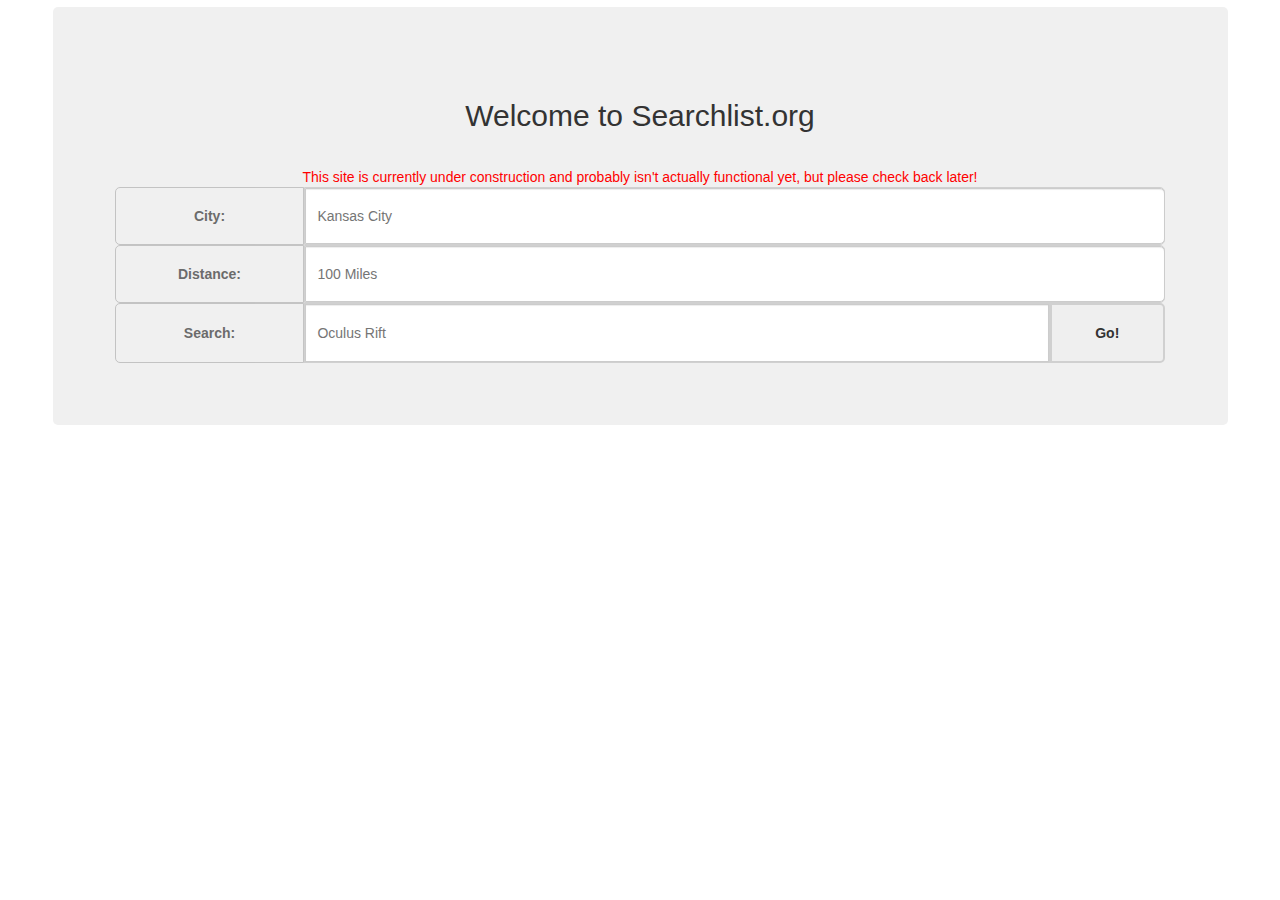
<file: index.html>
<!DOCTYPE html PUBLIC"-//W3C//DTD XHTML 1.0 Strict//EN"
"http://www.w3.org/TR/xhtml1/DTD/xhtml1-strict.dtd">
<!--
Authors: 		Dan Cash & Cliff Shull
Initial Date:	02/05/2017
Last Edit:		02/05/2017
Revision:		1.0.0 (Major/Minor/Hotfix)
-->
<html>
  <head>
  <meta http-equiv="content-type" content="text/html; charset=utf-8" />
    <title>searchlist.org</title>
    <link rel="stylesheet" href="css/layout.css" crossorigin="anonymous">
  </head>
  <body>
    <div class="container">
	  <div class="jumbotron">
        <h1>
	      Welcome to Searchlist.org
	    </h1>
	    <p style="color:red">
	      This site is currently under construction and probably isn't actually functional yet, but please check back later!
	    </p>
		
        <form id="mysearch" enctype='application/json'>
	  	  <div class="Row">
	  	    <div id="titledivs">
	  	  	  City:
	        </div>
	  	    <div id="inputdivs">
	  	  	  <input type="text" name="city" placeholder="Kansas City" id="inputformatting">
	  	    </div>
	  	  </div>
          <div class="Row">
	  	    <div id="titledivs">
	  	  	  Distance:
	  	    </div>
	  	    <div id="inputdivs">
	  	  	  <input type="text" name="distance"placeholder="100 Miles" id="inputformatting">
	  	    </div>
	  	  </div>
	  	  <div class="Row">
	  	    <div id="titledivs">
	  	  	  Search:
	  	    </div>
	  	    <div id="search-inputdiv">
	  	  	  <input type="text" name="query" placeholder="Oculus Rift" id="searchinputformatting">
	  	    </div>
	  	    <div id="godiv">
	  	  	  <button id="buttonformatting" onClick="submitRequestAPI()" type="button">
	  	  	    Go!
	  	      </button>
	  	    </div>
	  	  </div>
	    </form>
		
      </div>
    </div>
	<div id="main">
      <ul id="city_list"></ul>
	</div>
	<!-- Begin JAVASCRIPT -->
	<script src="https://js.pusher.com/4.1/pusher.min.js"></script>
    <script src="https://ajax.googleapis.com/ajax/libs/jquery/1.12.4/jquery.min.js"></script>
	<script src="js/myjs.js"></script>
	<!-- <script src="js/pusher.js"></script> -->
	<!-- End JAVASCRIPT -->
  </body> 
</html>
</file>
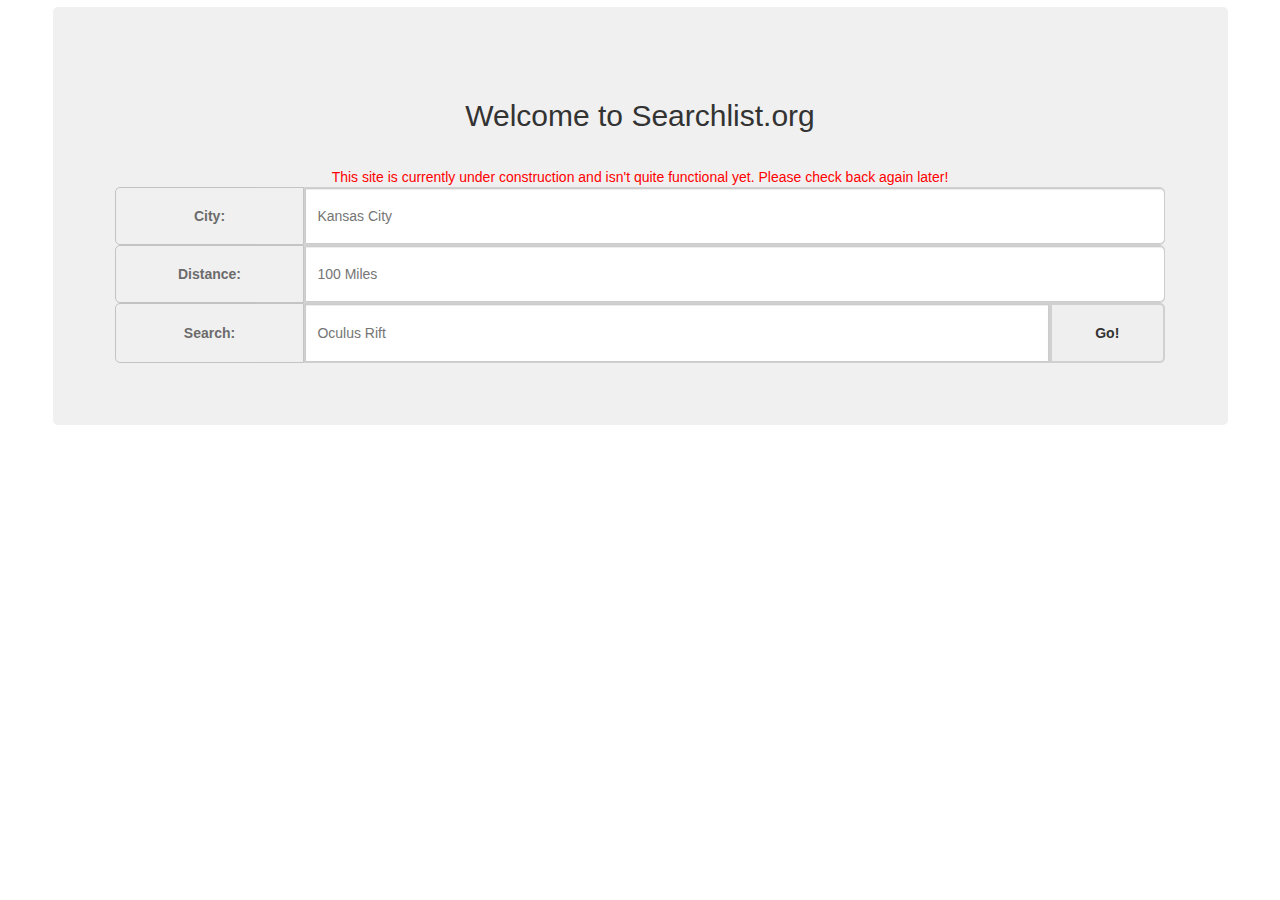
<file: searchlist.org/index.html>
<!DOCTYPE html PUBLIC"-//W3C//DTD XHTML 1.0 Strict//EN"
"http://www.w3.org/TR/xhtml1/DTD/xhtml1-strict.dtd">
<!--
Authors: 		Dan Cash & Cliff Shull
Initial Date:	02/05/2017
Last Edit:		LASTEDIT
Revision:		0.1
Build #:		BUILDNUMBER
Build region:	REGION

This code is hosted on github at the following URL:
https://github.com/fort-kickass/searchlist_s3_frontend
-->
<html>
  <head>
  <meta http-equiv="content-type" content="text/html; charset=utf-8" />
    <title>searchlist.org</title>
    <link rel="stylesheet" href="css/layout.css" crossorigin="anonymous">
  </head>
  <body>
    <div class="container">
	  <div class="jumbotron">
        <h1>
	      Welcome to Searchlist.org
	    </h1>
	    <p style="color:red">
	      This site is currently under construction and isn't quite functional yet. Please check back again later!
	    </p>
		
        <form id="mysearch" enctype='application/json'>
	  	  <div class="Row">
	  	    <div id="titledivs">
	  	  	  City:
	        </div>
	  	    <div id="inputdivs">
	  	  	  <input type="text" name="city" placeholder="Kansas City" id="inputformatting">
	  	    </div>
	  	  </div>
          <div class="Row">
	  	    <div id="titledivs">
	  	  	  Distance:
	  	    </div>
	  	    <div id="inputdivs">
	  	  	  <input type="text" name="distance"placeholder="100 Miles" id="inputformatting">
	  	    </div>
	  	  </div>
	  	  <div class="Row">
	  	    <div id="titledivs">
	  	  	  Search:
	  	    </div>
	  	    <div id="search-inputdiv">
	  	  	  <input type="text" name="query" placeholder="Oculus Rift" id="searchinputformatting">
	  	    </div>
	  	    <div id="godiv">
	  	  	  <button id="buttonformatting" onClick="submitRequestAPI()" type="button">
	  	  	    Go!
	  	      </button>
	  	    </div>
	  	  </div>
	    </form>
		
      </div>
    </div>
	<div id="main">
      <ul id="city_list"></ul>
	</div>
	<!-- Begin JAVASCRIPT -->
	<script src="https://js.pusher.com/4.1/pusher.min.js"></script>
    <script src="https://ajax.googleapis.com/ajax/libs/jquery/1.12.4/jquery.min.js"></script>
	<script src="js/myjs.js"></script>
	<!-- <script src="js/pusher.js"></script> -->
	<!-- End JAVASCRIPT -->
  </body> 
</html>
</file>
<file: css/layout.css>
/*
Authors: 		Dan Cash & Cliff Shull
Initial Date:	02/05/2017
Last Edit:		02/05/2017
Revision:		1.0.0 (Major/Minor/Hotfix)
*/

/* Start with global stuff */
*{
    font-family:"Helvetica Neue",Helvetica,Arial,sans-serif;
    font-size:14px;
    line-height:1.42857143;
    color:#333;
    font-weight: 100;
	font-family: Arial, Helvetica, sans-serif;
	background-color:#fff
	max-width: 950px;
	margin: auto;
}

body{
    margin: 0;
    padding: 0;
    border: 0;
    outline: 0;
    vertical-align: baseline;
    background: transparent;
}

h1{
    padding-bottom: 1em;
	font-size: 30px;
}

/* Adjusts content based on window size */
.container{
    padding-right:15px;
    padding-left:15px;
    margin-right:auto;
    margin-left:auto
}

/* Building the framework */
.jumbotron{
    margin-top: .5em;
    margin-right: 3%;
	margin-left: 3%;
	padding-top: 7%;
	padding-right: 5%;
	padding-left: 5%;
    padding-bottom: 5%;
	border-radius: 5px;
	background: #F0F0F0;
	text-align: center;
}

.Row
{
    display: table;
    width: 100%;
    table-layout: auto;
}

/* Building the titles for the inputs */
#titledivs{
    margin: 0;
    padding: 0;
	outline: 0;
    width: 18%;
	border: 1px solid #B0B0B0;
	border-radius: 5px 0px 0px 5px;
	display: table-cell;
	text-align: center;
	opacity: 0.7;
	font-weight: 600;
}

/* Building input boxes */
#inputformatting{
    margin: 0;
	outline: 0;
    height: 3em;
	width: 100%;
	padding:6px 11.4px;
    font-size:14px;
    line-height:1.42857143;
    color:#555;
    background-color:#fff;
    background-image:none;
    border:1px solid #ccc;
	-webkit-box-shadow:inset 0 1px 1px rgba(0,0,0,.075);
    box-shadow:inset 0 1px 1px rgba(0,0,0,.075);
    -webkit-transition:border-color ease-in-out .15s,-webkit-box-shadow ease-in-out .15s;
    -o-transition:border-color ease-in-out .15s,box-shadow ease-in-out .15s;
    transition:border-color ease-in-out .15s,box-shadow ease-in-out .15s;
	border-radius: 0px 5px 5px 0px;
}

#searchinputformatting{
    margin: 0;
	outline: 0;
    height: 3.09em;
	width: 100%;
	padding:6px 11.4px;
    font-size:14px;
    line-height:1.42857143;
    color:#555;
    background-color:#fff;
    background-image:none;
    border:1px solid #ccc;
	-webkit-box-shadow:inset 0 1px 1px rgba(0,0,0,.075);
    box-shadow:inset 0 1px 1px rgba(0,0,0,.075);
    -webkit-transition:border-color ease-in-out .15s,-webkit-box-shadow ease-in-out .15s;
    -o-transition:border-color ease-in-out .15s,box-shadow ease-in-out .15s;
    transition:border-color ease-in-out .15s,box-shadow ease-in-out .15s;
	border-radius: 0px;
}

#inputdivs{
    margin: 0;
    padding-right:24px;
	outline: 0;
    width: 100%;
	border: 1px solid #D0D0D0;
	border-radius: 0px 5px 5px 0px;
	display: table-cell;
}

#search-inputdiv{
    margin: 0;
    padding-right:24px;
	outline: 0;
	width: 71%;
	border: 1px solid #D0D0D0;
	display: table-cell;
}

/* Building the button */
#godiv{
    margin: 0;
    padding: 0;
	outline: 0;
    width: 100%;
    display: table-cell;
}

#buttonformatting{
    width: 100%;
    height: 4.22em;
	font-weight: 600;
	border: 2px solid #D0D0D0;
	border-radius: 0px 5px 5px 0px;
}

.btn{
    background-color: #FFFFFF;
    -webkit-transition-duration: 0.4s;
}

.btn:hover{
    background-color:#e6e6e6;
	color:#333;
    border-color:#adadad
}

@media only screen and (max-device-width: 480px){
    .container{
		padding-right:5px;
        padding-left:5px;
        margin-right:auto;
        margin-left:auto;
	}

	.jumbotron{
    margin-top: .5em;
    margin-right: 3%;
	margin-left: 3%;
	padding-top: 7%;
	padding-right: 5%;
	padding-left: 5%;
    padding-bottom: 5%;
	border-radius: 5px;
	background: #F0F0F0;
	text-align: center;
    }
}
</file>
<file: searchlist.org/css/layout.css>
/*
Authors: 		Dan Cash & Cliff Shull
Initial Date:	02/05/2017
Last Edit:		02/05/2017
Revision:		1.0.0 (Major/Minor/Hotfix)
*/

/* Start with global stuff */
*{
    font-family:"Helvetica Neue",Helvetica,Arial,sans-serif;
    font-size:14px;
    line-height:1.42857143;
    color:#333;
    font-weight: 100;
	font-family: Arial, Helvetica, sans-serif;
	background-color:#fff
	max-width: 950px;
	margin: auto;
}

body{
    margin: 0;
    padding: 0;
    border: 0;
    outline: 0;
    vertical-align: baseline;
    background: transparent;
}

h1{
    padding-bottom: 1em;
	font-size: 30px;
}

/* Adjusts content based on window size */
.container{
    padding-right:15px;
    padding-left:15px;
    margin-right:auto;
    margin-left:auto
}

/* Building the framework */
.jumbotron{
    margin-top: .5em;
    margin-right: 3%;
	margin-left: 3%;
	padding-top: 7%;
	padding-right: 5%;
	padding-left: 5%;
    padding-bottom: 5%;
	border-radius: 5px;
	background: #F0F0F0;
	text-align: center;
}

.Row
{
    display: table;
    width: 100%;
    table-layout: auto;
}

/* Building the titles for the inputs */
#titledivs{
    margin: 0;
    padding: 0;
	outline: 0;
    width: 18%;
	border: 1px solid #B0B0B0;
	border-radius: 5px 0px 0px 5px;
	display: table-cell;
	text-align: center;
	opacity: 0.7;
	font-weight: 600;
}

/* Building input boxes */
#inputformatting{
    margin: 0;
	outline: 0;
    height: 3em;
	width: 100%;
	padding:6px 11.4px;
    font-size:14px;
    line-height:1.42857143;
    color:#555;
    background-color:#fff;
    background-image:none;
    border:1px solid #ccc;
	-webkit-box-shadow:inset 0 1px 1px rgba(0,0,0,.075);
    box-shadow:inset 0 1px 1px rgba(0,0,0,.075);
    -webkit-transition:border-color ease-in-out .15s,-webkit-box-shadow ease-in-out .15s;
    -o-transition:border-color ease-in-out .15s,box-shadow ease-in-out .15s;
    transition:border-color ease-in-out .15s,box-shadow ease-in-out .15s;
	border-radius: 0px 5px 5px 0px;
}

#searchinputformatting{
    margin: 0;
	outline: 0;
    height: 3.09em;
	width: 100%;
	padding:6px 11.4px;
    font-size:14px;
    line-height:1.42857143;
    color:#555;
    background-color:#fff;
    background-image:none;
    border:1px solid #ccc;
	-webkit-box-shadow:inset 0 1px 1px rgba(0,0,0,.075);
    box-shadow:inset 0 1px 1px rgba(0,0,0,.075);
    -webkit-transition:border-color ease-in-out .15s,-webkit-box-shadow ease-in-out .15s;
    -o-transition:border-color ease-in-out .15s,box-shadow ease-in-out .15s;
    transition:border-color ease-in-out .15s,box-shadow ease-in-out .15s;
	border-radius: 0px;
}

#inputdivs{
    margin: 0;
    padding-right:24px;
	outline: 0;
    width: 100%;
	border: 1px solid #D0D0D0;
	border-radius: 0px 5px 5px 0px;
	display: table-cell;
}

#search-inputdiv{
    margin: 0;
    padding-right:24px;
	outline: 0;
	width: 71%;
	border: 1px solid #D0D0D0;
	display: table-cell;
}

/* Building the button */
#godiv{
    margin: 0;
    padding: 0;
	outline: 0;
    width: 100%;
    display: table-cell;
}

#buttonformatting{
    width: 100%;
    height: 4.22em;
	font-weight: 600;
	border: 2px solid #D0D0D0;
	border-radius: 0px 5px 5px 0px;
}

.btn{
    background-color: #FFFFFF;
    -webkit-transition-duration: 0.4s;
}

.btn:hover{
    background-color:#e6e6e6;
	color:#333;
    border-color:#adadad
}

@media only screen and (max-device-width: 480px){
    .container{
		padding-right:5px;
        padding-left:5px;
        margin-right:auto;
        margin-left:auto;
	}

	.jumbotron{
    margin-top: .5em;
    margin-right: 3%;
	margin-left: 3%;
	padding-top: 7%;
	padding-right: 5%;
	padding-left: 5%;
    padding-bottom: 5%;
	border-radius: 5px;
	background: #F0F0F0;
	text-align: center;
    }
}
</file>
